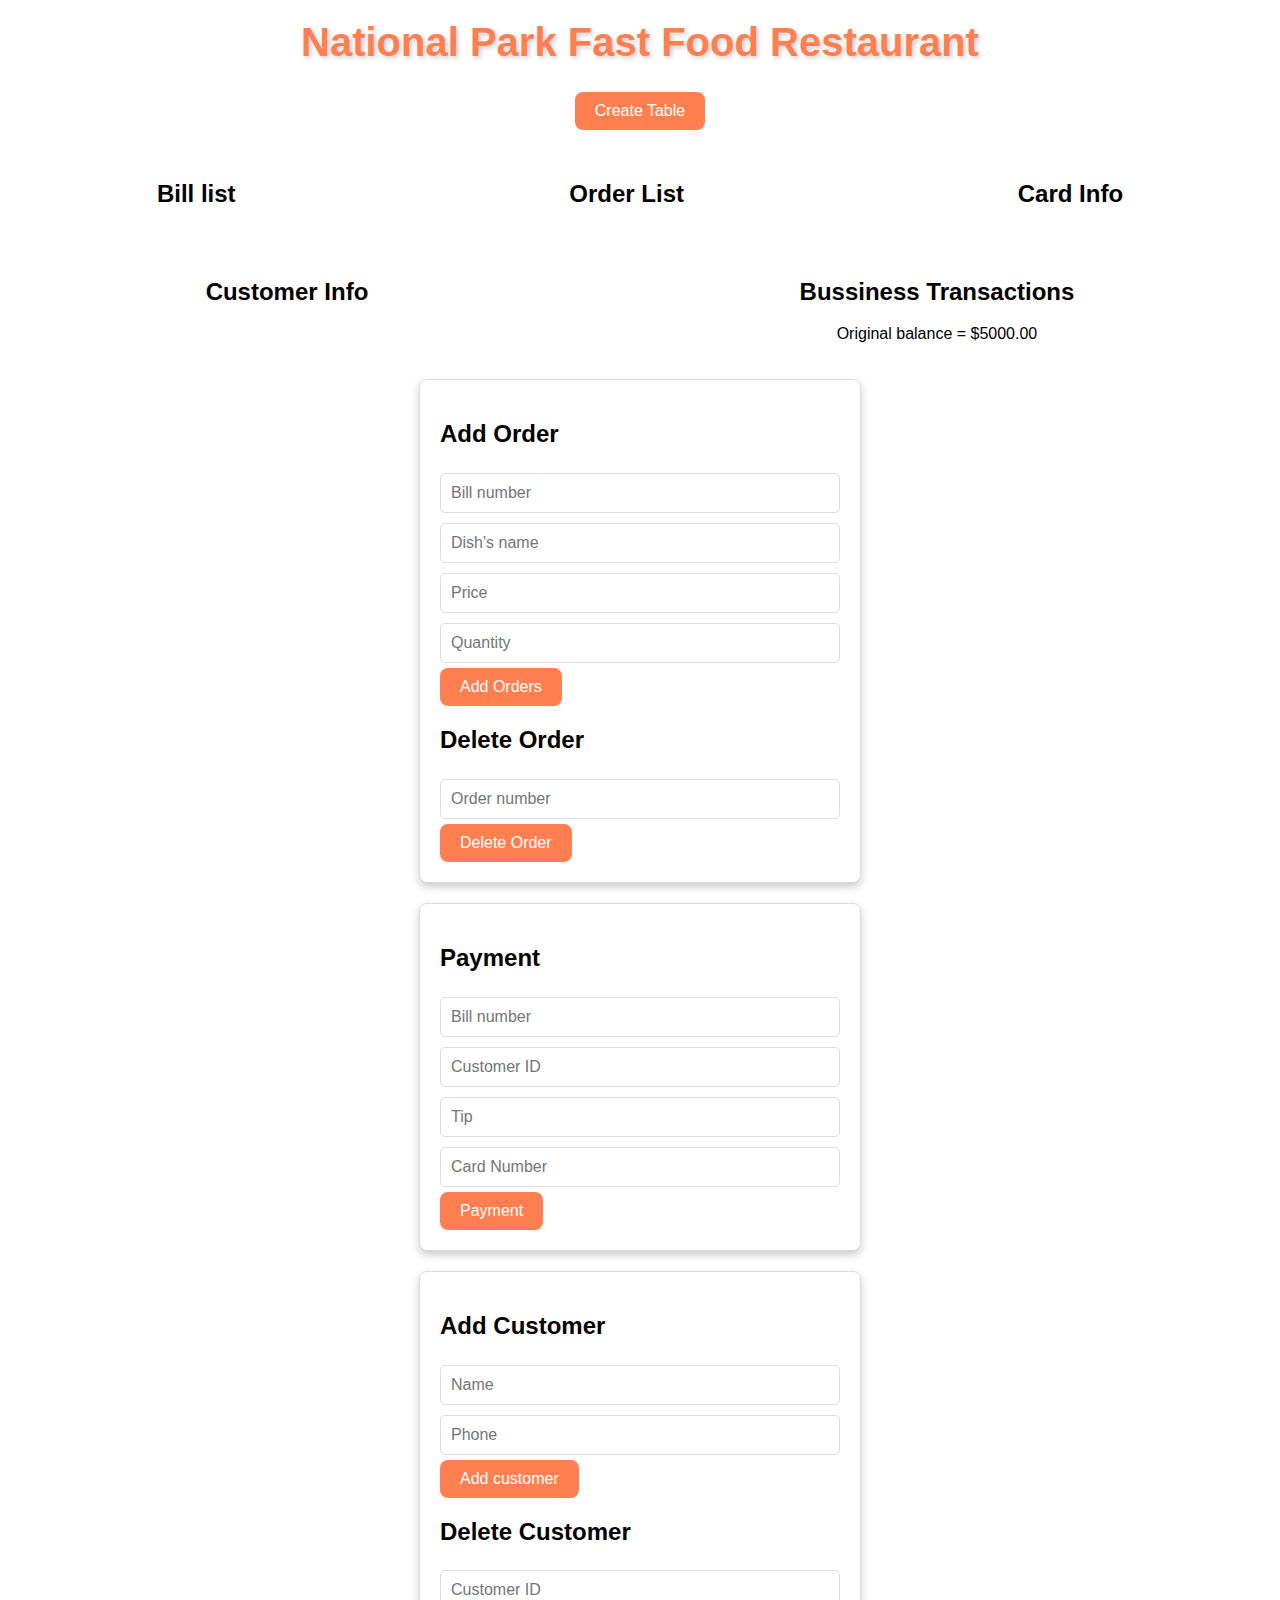
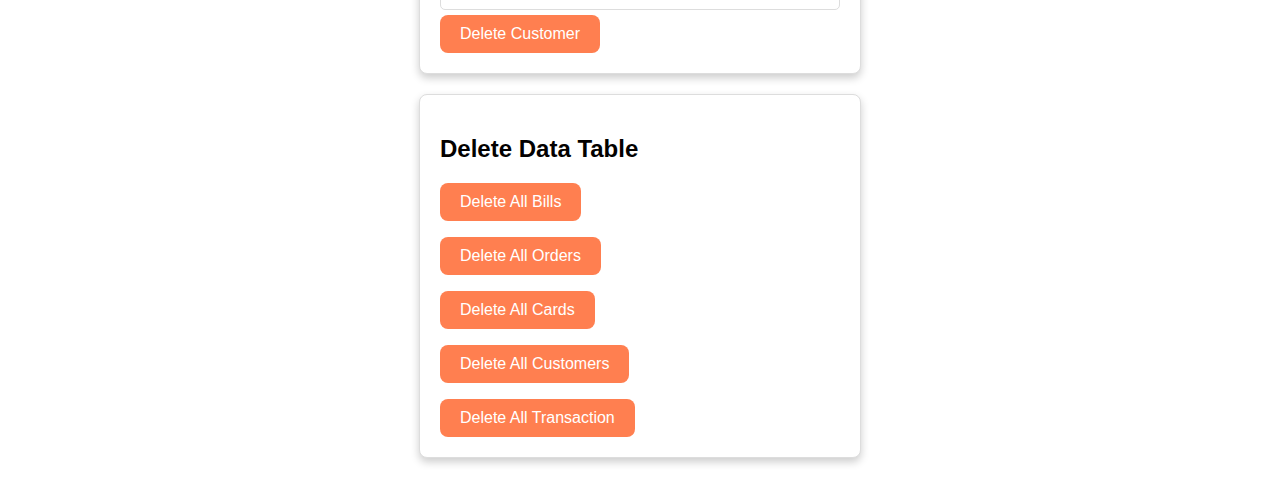
<file: index.html>
<!DOCTYPE html>
<html lang="en">
  <head>
    <meta charset="UTF-8" />
    <meta name="viewport" content="width=device-width, initial-scale=1.0" />
    <title>DBS 30</title>
    <link rel="stylesheet" href="../style.css" />
  </head>

  <body>
    <h1>National Park Fast Food Restaurant</h1>
    <button class="createTable">Create Table</button>
    <div class="table-container">
      <!-- Student List Table -->
      <div>
        <h2>Bill list</h2>
        <table id="bill_table" style="display: none">
          <thead>
            <tr>
              <th>Bill number</th>
              <th>Customer ID</th>
              <th>Total</th>
              <th>Tip</th>
              <th>Tax</th>
              <th>Card number</th>
              <th>Paid</th>
            </tr>
          </thead>
          <tbody id="billtable"></tbody>
        </table>
      </div>
      <div>
        <h2>Order List</h2>
        <table id="order_table" style="display: none">
          <thead>
            <tr>
              <th>Order number</th>
              <th>Bill number</th>
              <th>Dish</th>
              <th>Price</th>
              <th>Quantity</th>
            </tr>
          </thead>
          <tbody id="ordersTable"></tbody>
        </table>
      </div>
      <div>
        <h2>Card Info</h2>
        <table id="card_table" style="display: none">
          <thead>
            <tr>
              <th>Card number</th>
              <th>Name</th>
              <th>Experation date</th>
              <th>Balance</th>
            </tr>
          </thead>
          <tbody id="cardsTable"></tbody>
        </table>
      </div>
    </div>
    <div class="table-container">
      <div>
        <h2>Customer Info</h2>
        <table id="customer_table" style="display: none">
          <thead>
            <tr>
              <th>ID</th>
              <th>Name</th>
              <th>Phone number</th>
              <th>Menbership point</th>
            </tr>
          </thead>
          <tbody id="customersTable"></tbody>
        </table>
      </div>
      <div>
        <h2>Bussiness Transactions</h2>
        <p>Original balance = $5000.00</p>
        <table id="transaction_table" style="display: none">
          <thead>
            <tr>
              <th>Bill number</th>
              <th>Amount</th>
              <th>From Bank Account</th>
              <th>Date</th>
              <th>Current Balance</th>
            </tr>
          </thead>
          <tbody id="transactionTable"></tbody>
        </table>
      </div>
    </div>

    <div class="form-container">
      <h2>Add Order</h2>
      <input type="number" id="billNumber" placeholder="Bill number" />
      <input type="text" id="orderName" placeholder="Dish's name" />
      <input type="number" id="orderPrice" placeholder="Price" />
      <input type="number" id="orderQuantity" placeholder="Quantity" />
      <button id="addOrder">Add Orders</button>

      <h2>Delete Order</h2>
      <input type="number" id="orderIdDelete" placeholder="Order number" />
      <button id="deleteOrder">Delete Order</button>
    </div>

    <div class="form-container">
      <h2>Payment</h2>
      <input type="number" id="paymentOrderId" placeholder="Bill number" />
      <input type="number" id="customerId" placeholder="Customer ID" />
      <input type="number" id="tip" placeholder="Tip" />
      <input type="text" id="cardId" placeholder="Card Number" />
      <button id="payment">Payment</button>
    </div>

    <div class="form-container">
      <h2>Add Customer</h2>
      <input type="text" id="custName" placeholder="Name" />
      <input type="text" id="custPhone" placeholder="Phone" />
      <button id ="addCustomer">Add customer</button>

      <h2>Delete Customer</h2>
      <input type="number" id="custDelete" placeholder="Customer ID" />
      <button id="deleteCustomer">Delete Customer</button>
    </div>

    <div class="form-container">
      <h2>Delete Data Table</h2>
      <button id="deleteAllBills">Delete All Bills</button>
      <p></p>
      <button id="deleteAllOrders"">Delete All Orders</button>
      <p></p>
      <button id="deleteAllCards">Delete All Cards</button>
      <p></p>
      <button id="deleteAllCustomers">Delete All Customers</button>
      <p></p>
      <p></p>
      <button id="deleteAllTransactions">Delete All Transaction</button>
    </div>
    <script type="module" src="../index.js"></script>
  </body>
</html>
</file>
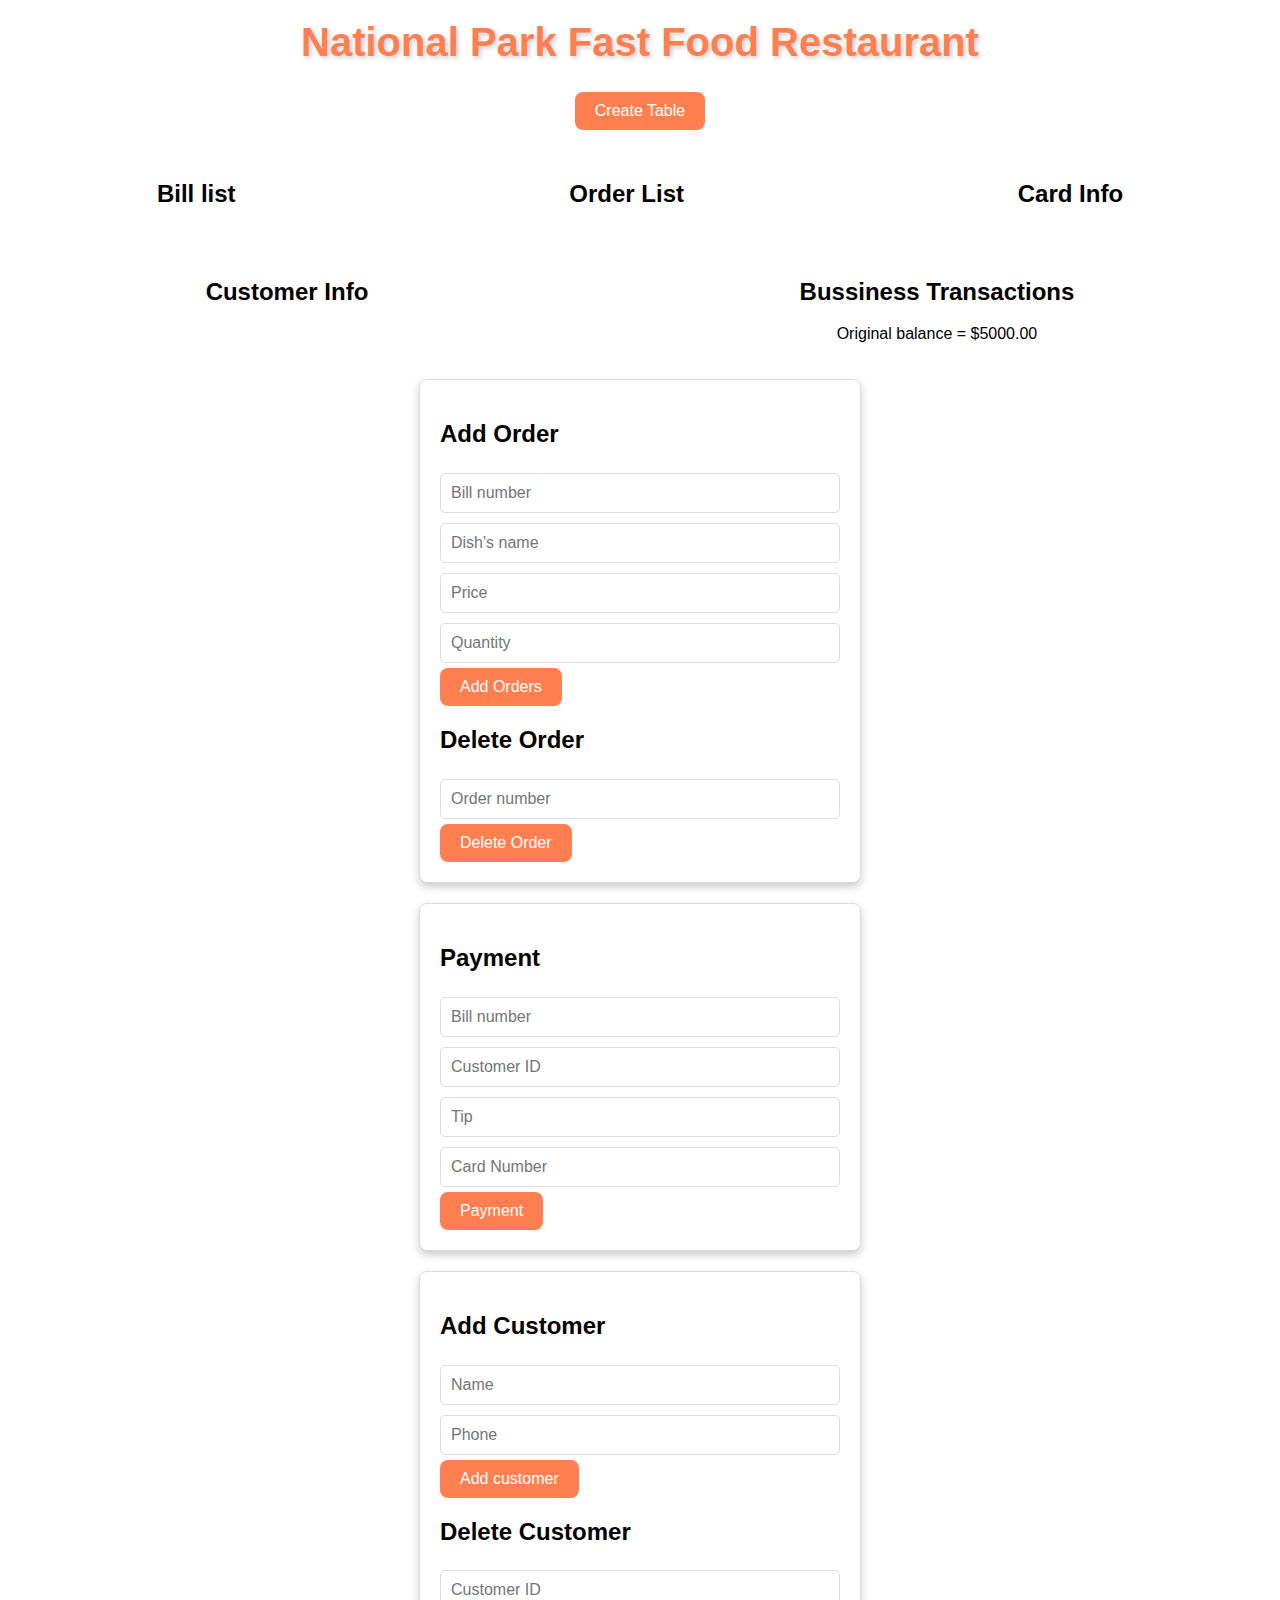
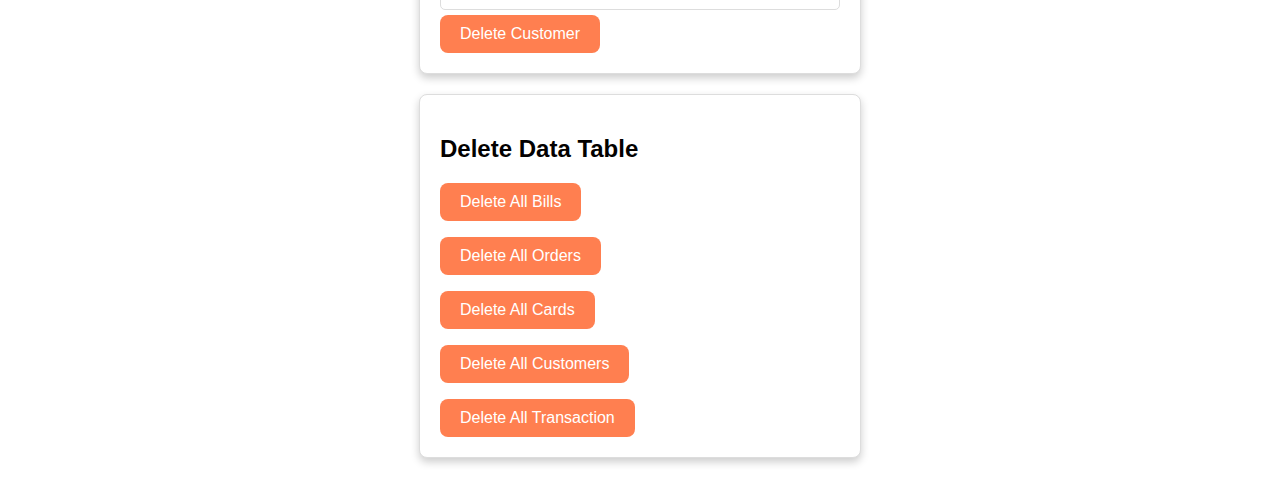
<file: public/index.html>
<!DOCTYPE html>
<html lang="en">
  <head>
    <meta charset="UTF-8" />
    <meta name="viewport" content="width=device-width, initial-scale=1.0" />
    <title>DBS 30</title>
    <link rel="stylesheet" href="./style.css" />
  </head>

  <body>
    <h1>National Park Fast Food Restaurant</h1>
    <button class="createTable">Create Table</button>
    <div class="table-container">
      <!-- Student List Table -->
      <div>
        <h2>Bill list</h2>
        <table id="bill_table" style="display: none">
          <thead>
            <tr>
              <th>Bill number</th>
              <th>Customer ID</th>
              <th>Total</th>
              <th>Tip</th>
              <th>Tax</th>
              <th>Card number</th>
              <th>Paid</th>
            </tr>
          </thead>
          <tbody id="billtable"></tbody>
        </table>
      </div>
      <div>
        <h2>Order List</h2>
        <table id="order_table" style="display: none">
          <thead>
            <tr>
              <th>Order number</th>
              <th>Bill number</th>
              <th>Dish</th>
              <th>Price</th>
              <th>Quantity</th>
            </tr>
          </thead>
          <tbody id="ordersTable"></tbody>
        </table>
      </div>
      <div>
        <h2>Card Info</h2>
        <table id="card_table" style="display: none">
          <thead>
            <tr>
              <th>Card number</th>
              <th>Name</th>
              <th>Experation date</th>
              <th>Balance</th>
            </tr>
          </thead>
          <tbody id="cardsTable"></tbody>
        </table>
      </div>
    </div>
    <div class="table-container">
      <div>
        <h2>Customer Info</h2>
        <table id="customer_table" style="display: none">
          <thead>
            <tr>
              <th>ID</th>
              <th>Name</th>
              <th>Phone number</th>
              <th>Menbership point</th>
            </tr>
          </thead>
          <tbody id="customersTable"></tbody>
        </table>
      </div>
      <div>
        <h2>Bussiness Transactions</h2>
        <p>Original balance = $5000.00</p>
        <table id="transaction_table" style="display: none">
          <thead>
            <tr>
              <th>Bill number</th>
              <th>Amount</th>
              <th>From Bank Account</th>
              <th>Date</th>
              <th>Current Balance</th>
            </tr>
          </thead>
          <tbody id="transactionTable"></tbody>
        </table>
      </div>
    </div>

    <div class="form-container">
      <h2>Add Order</h2>
      <input type="number" id="billNumber" placeholder="Bill number" />
      <input type="text" id="orderName" placeholder="Dish's name" />
      <input type="number" id="orderPrice" placeholder="Price" />
      <input type="number" id="orderQuantity" placeholder="Quantity" />
      <button id="addOrder">Add Orders</button>

      <h2>Delete Order</h2>
      <input type="number" id="orderIdDelete" placeholder="Order number" />
      <button id="deleteOrder">Delete Order</button>
    </div>

    <div class="form-container">
      <h2>Payment</h2>
      <input type="number" id="paymentOrderId" placeholder="Bill number" />
      <input type="number" id="customerId" placeholder="Customer ID" />
      <input type="number" id="tip" placeholder="Tip" />
      <input type="text" id="cardId" placeholder="Card Number" />
      <button id="payment">Payment</button>
    </div>

    <div class="form-container">
      <h2>Add Customer</h2>
      <input type="text" id="custName" placeholder="Name" />
      <input type="text" id="custPhone" placeholder="Phone" />
      <button id ="addCustomer">Add customer</button>

      <h2>Delete Customer</h2>
      <input type="number" id="custDelete" placeholder="Customer ID" />
      <button id="deleteCustomer">Delete Customer</button>
    </div>

    <div class="form-container">
      <h2>Delete Data Table</h2>
      <button id="deleteAllBills">Delete All Bills</button>
      <p></p>
      <button id="deleteAllOrders"">Delete All Orders</button>
      <p></p>
      <button id="deleteAllCards">Delete All Cards</button>
      <p></p>
      <button id="deleteAllCustomers">Delete All Customers</button>
      <p></p>
      <p></p>
      <button id="deleteAllTransactions">Delete All Transaction</button>
    </div>
    <script type="module" src="./index.js"></script>
  </body>
</html>
</file>
<file: style.css>
body {
  font-family: Arial, sans-serif;
  color: #333;
  text-align: center;
  margin: 0;
  padding: 0;
  background: url("https://www.yosemite.com/wp-content/uploads/2023/04/Jacks-Patio-Overview_Tenaya-1000x666-1.jpg")
    no-repeat center center fixed;
  /* Change URL */
  background-size: cover;
  position: relative;
}

h1 {
  color: #ff7f50;
  text-shadow: 2px 2px 5px rgba(0, 0, 0, 0.2);
  font-size: 2.5em;
  margin-top: 20px;
  animation: bounce 1s ease infinite alternate;
}

h2 {
  color: #030100;
  background-color: #ffffff;
}

p {
  color: #030100;
  background-color: #ffffff;
}

@keyframes bounce {
  from {
    transform: translateY(0);
  }
  to {
    transform: translateY(-10px);
  }
}

@keyframes fadeIn {
  from {
    opacity: 0;
  }
  to {
    opacity: 1;
  }
}

.table-container {
  display: flex;
  justify-content: space-around;
  margin-top: 30px;
  flex-wrap: wrap;
  gap: 20px;
}

table {
  border-collapse: collapse;
  width: 90%;
  margin: 0 auto;
  border-radius: 8px;
  overflow: visible;
  animation: fadeIn 1.5s ease-in-out;
}

th,
td {
  padding: 10px;
  border: 1px solid #ddd;
  text-align: left;
  background-color: #ffffff;
}

th {
  background-color: #007bff;
  color: white;
  font-weight: bold;
}

tr:hover {
  background-color: #f1f1f1;
  transition: background-color 0.3s ease;
}
/* Button Styling */

button {
  background-color: #ff7f50;
  color: white;
  border: none;
  padding: 10px 20px;
  font-size: 1em;
  cursor: pointer;
  border-radius: 8px;
  transition: all 0.3s;
}

button:hover {
  background-color: #ff6347;
  transform: scale(1.05);
}
/* Form Styling */

.form-container {
  margin: 20px auto;
  width: 90%;
  max-width: 400px;
  text-align: left;
  padding: 20px;
  border: 1px solid #ddd;
  border-radius: 8px;
  background-color: #fff;
  box-shadow: 0 4px 8px rgba(0, 0, 0, 0.2);
  animation: fadeIn 2s ease;
}

input {
  padding: 10px;
  margin: 5px 0;
  width: 100%;
  box-sizing: border-box;
  border: 1px solid #ddd;
  border-radius: 5px;
  font-size: 1em;
}

.highlight {
  background-color: #d4edda;
  color: #155724;
  padding: 5px 10px;
  border-radius: 5px;
  display: inline-block;
  margin-bottom: 10px;
}
</file>
<file: public/style.css>
body {
  font-family: Arial, sans-serif;
  color: #333;
  text-align: center;
  margin: 0;
  padding: 0;
  background: url("https://www.yosemite.com/wp-content/uploads/2023/04/Jacks-Patio-Overview_Tenaya-1000x666-1.jpg")
    no-repeat center center fixed;
  /* Change URL */
  background-size: cover;
  position: relative;
}

h1 {
  color: #ff7f50;
  text-shadow: 2px 2px 5px rgba(0, 0, 0, 0.2);
  font-size: 2.5em;
  margin-top: 20px;
  animation: bounce 1s ease infinite alternate;
}

h2 {
  color: #030100;
  background-color: #ffffff;
}

p {
  color: #030100;
  background-color: #ffffff;
}

@keyframes bounce {
  from {
    transform: translateY(0);
  }
  to {
    transform: translateY(-10px);
  }
}

@keyframes fadeIn {
  from {
    opacity: 0;
  }
  to {
    opacity: 1;
  }
}

.table-container {
  display: flex;
  justify-content: space-around;
  margin-top: 30px;
  flex-wrap: wrap;
  gap: 20px;
}

table {
  border-collapse: collapse;
  width: 90%;
  margin: 0 auto;
  border-radius: 8px;
  overflow: visible;
  animation: fadeIn 1.5s ease-in-out;
}

th,
td {
  padding: 10px;
  border: 1px solid #ddd;
  text-align: left;
  background-color: #ffffff;
}

th {
  background-color: #007bff;
  color: white;
  font-weight: bold;
}

tr:hover {
  background-color: #f1f1f1;
  transition: background-color 0.3s ease;
}
/* Button Styling */

button {
  background-color: #ff7f50;
  color: white;
  border: none;
  padding: 10px 20px;
  font-size: 1em;
  cursor: pointer;
  border-radius: 8px;
  transition: all 0.3s;
}

button:hover {
  background-color: #ff6347;
  transform: scale(1.05);
}
/* Form Styling */

.form-container {
  margin: 20px auto;
  width: 90%;
  max-width: 400px;
  text-align: left;
  padding: 20px;
  border: 1px solid #ddd;
  border-radius: 8px;
  background-color: #fff;
  box-shadow: 0 4px 8px rgba(0, 0, 0, 0.2);
  animation: fadeIn 2s ease;
}

input {
  padding: 10px;
  margin: 5px 0;
  width: 100%;
  box-sizing: border-box;
  border: 1px solid #ddd;
  border-radius: 5px;
  font-size: 1em;
}

.highlight {
  background-color: #d4edda;
  color: #155724;
  padding: 5px 10px;
  border-radius: 5px;
  display: inline-block;
  margin-bottom: 10px;
}
</file>
